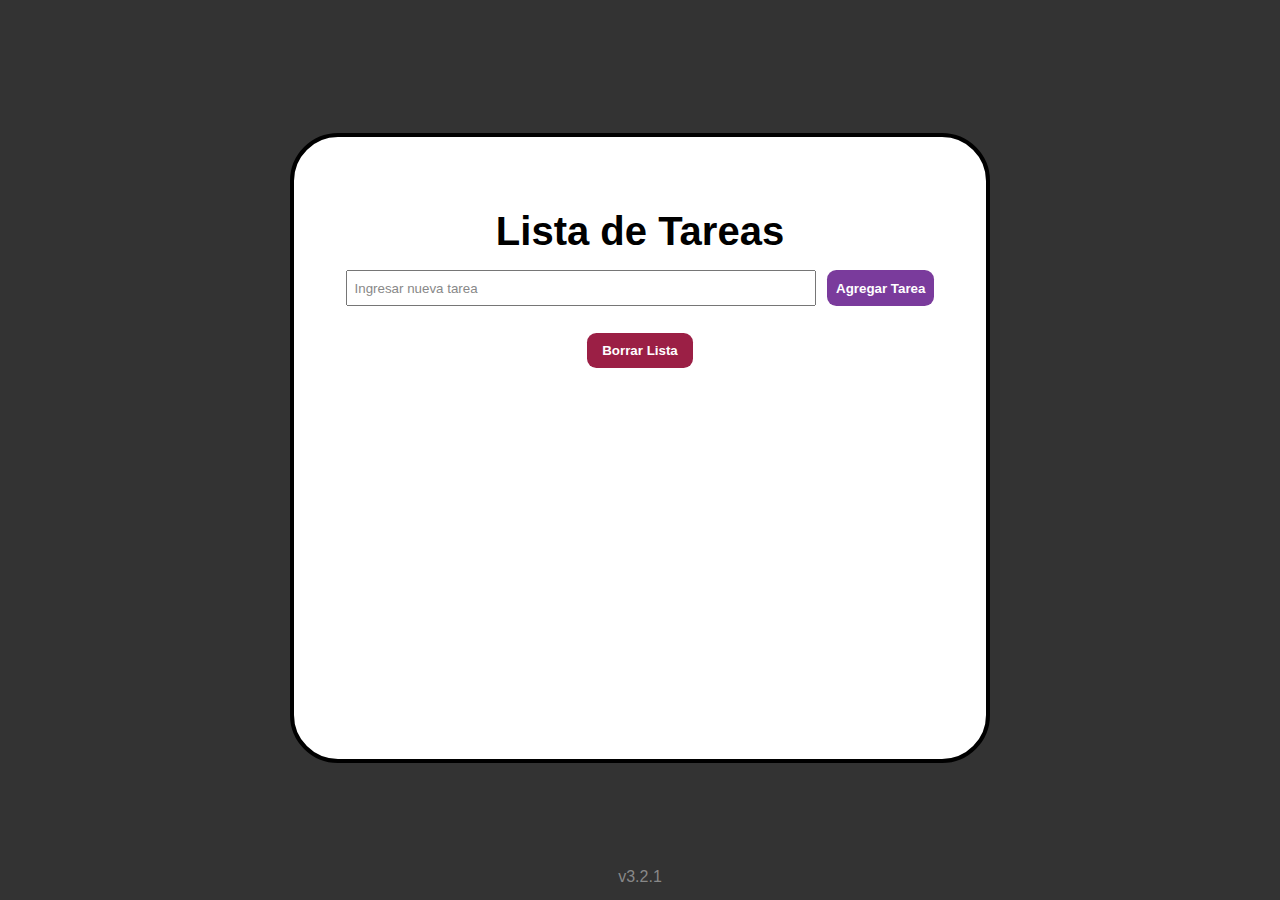
<file: index.html>
<!DOCTYPE html>
<html lang="es">
<head>
    <meta charset="UTF-8">
    <meta name="viewport" content="width=device-width, initial-scale=1.0">
    <link rel="stylesheet" href="css/styles.css">
    <link rel="icon" href="svg/iconos-check-v00.svg" type="image/svg+xml">
    <title>Lista de Tareas</title>
</head>
<body>

    <div class="container">
        <div class="container-interior">
            <h1>Lista de Tareas</h1>
            <div class="entrada">
                <input type="text" placeholder="Ingresar nueva tarea">
                <button id="nueva-tarea">Agregar Tarea</button>
            </div>
            <div class="conjunto-tareas">
                <!--  Aquí van las tareas -->
            </div>
            <div class="container-borrar">
                <button id="borrar-lista">Borrar Lista</button>
            </div>
        </div>
    </div>

    <footer>
        <p>v3.2.1</p>
    </footer>




    <div class="popup">
        <div class="container-popup">
            <h3>Editar Tarea</h3>
            <input type="text">
            <div class="botones">
                <button id="editar-popup">Editar</button>
                <button id="cancelar-popup">Cancelar</button>
            </div>
        </div>
    </div>




    <template>
        <div class="tarea" data-id="">
            <p></p>
            <div class="tarea-botones">
                <button class="boton-editar">
                    <img src="svg/icon-edit.svg" alt="">
                </button>
                <button class="boton-listar">
                    <img src="svg/Icon-check.svg" alt="">
                </button>
                <button class="boton-eliminar">
                    <img src="svg/icon-trash.svg" alt="">
                </button>
            </div>
        </div>
    </template>

    <script type="module" src="js/main.js" ></script>
    
</body>
</html>
</file>
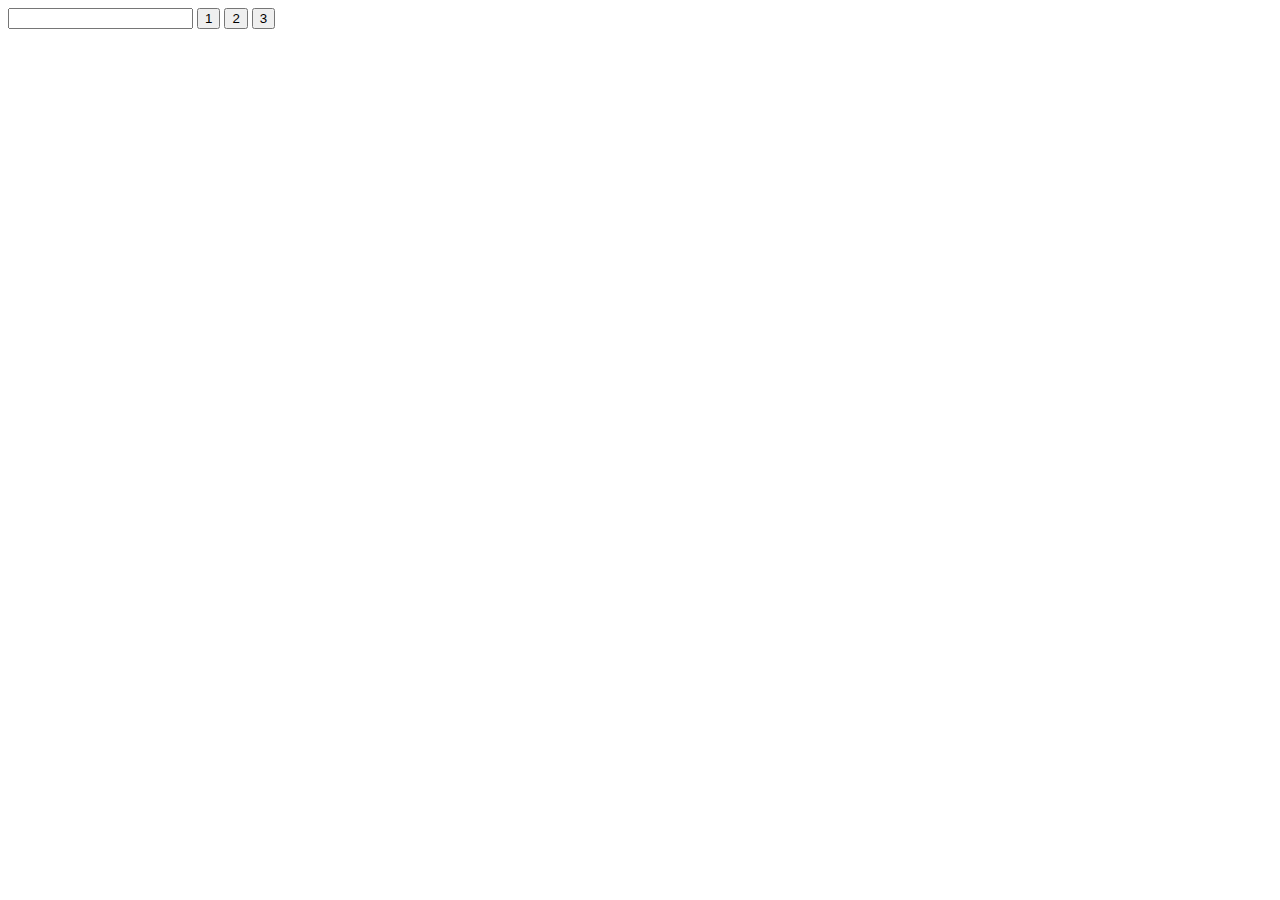
<file: proeba/nose.html>
<!DOCTYPE html>
<html lang="en">
<head>
    <meta charset="UTF-8">
    <meta name="viewport" content="width=device-width, initial-scale=1.0">
    <title>No sabo</title>
</head>
<body>
    
    <input type="text">

    <button class="boton-1">1</button>
    <button class="boton-2">2</button>
    <button class="boton-3">3</button>

    <script src="api.js"></script>
</body>
</html>
</file>
<file: css/styles.css>
:root{
    --negroClaro: #888;
    --negroOscruo: #333;

    --colorSecundario: #7a3b9c;
    --colorPrimario: #1aa67f;
    --colorBorrar: #9b1f45;

    --negroClaroActive: #555;
    --colorSecundarioActive: #48235b;
    --colorBorrarActive: #68172f;
}

/* Estilo para toda la barra de desplazamiento */
::-webkit-scrollbar {
    width: 12px; /* Ancho de la barra vertical */
    height: 12px; /* Altura de la barra horizontal */
  }
  
  /* Estilo para la pista de la barra */
  ::-webkit-scrollbar-track {
    background: var(--colorPrimario); /* Color de fondo de la pista */
    border-radius: 10px; /* Opcional: redondear los bordes */
  }
  
  /* Estilo para el "thumb" (la parte que se mueve) */
  ::-webkit-scrollbar-thumb {
    background: var(--colorSecundario); /* Color del thumb */
    border-radius: 10px; /* Opcional: redondear los bordes */
  }
  
  /* Estilo para el thumb al pasar el mouse */
  ::-webkit-scrollbar-thumb:hover {
    background: var(--colorSecundarioActive); /* Color al hacer hover */
  }

*{
    margin: 0;
    
    font-family:sans-serif;
    user-select: none;

    box-sizing: border-box;
}

body{
    display: flex;
    flex-direction: column;
    min-height: 100vh;
    padding: 3rem 0 1rem;

    background-color: var(--negroOscruo);
}

h1{
    margin-top: 20px;
    margin-bottom: 1em;
    
    margin: 20px 0;
    margin: 1rem 0;
    
    text-align: center;
    font-size: 2.5em;
}

img{
    height: 50%;
    pointer-events: none;
}

input{
    height: 2.2rem;
    width: calc(98% - 8em);
    padding: 0.5em;
}

input::placeholder{
    user-select: none;
    color: var(--negroClaro);
}

button{
    height: 2.2rem;
    width: 8em;

    font-weight: bold;

    background-color: var(--colorSecundario);
    color: white;
    border-radius: 0.7em;
    border: none;
    cursor: pointer;
}

button:active{
    background-color: var(--colorSecundarioActive)
}

footer{
    height: 1rem;
    margin-top: 1.2rem;
}

footer p{
    margin: auto;
    text-align: center;
    color: var(--negroClaro);    
}

/* ------------- ELEMENTOS -------------*/

.container{
    
    margin: auto;
    width: 85%;
    max-width: 700px;
    min-height: 70vh;
    padding: 3.5rem 0;

    border: 0.3rem solid black;
    background-color: white;
    border-radius: 3rem;
}

.container-interior{
    display: flex;
    flex-direction: column;
    align-items: center;
    margin: auto;
    width: 85%;
}

.entrada{
    display: flex;
    margin-bottom: 1em;
    justify-content: space-between;
    height: 2.2em;
    width: 100%;
}

/* TAREAS */


p {
    max-width: calc(100% - 4.2rem); 
    overflow-wrap: break-word; 
}

.conjunto-tareas{
    display: flex;
    flex-direction: column-reverse;
    width: 100%;
    margin-bottom: 0.7em;
}

.tarea{
    display: flex;
    padding: 0.5rem;
    justify-content: space-between;
    border-radius: 1rem;
    background-color: var(--colorPrimario);
    border: 0.1rem solid var(--negroOscruo);
    margin-bottom: 0.3rem;
    
}

.tarea-botones{
    display: flex;
}

.tarea-botones button{
    display: flex;
    justify-content: center;
    align-items: center;
    width: 1.8rem;
    height: 1.8rem;
    margin-left: 0.25rem;

    background-color: var(--colorSecundario);
}

.tarea-botones button:active{
    background-color: var(--colorSecundarioActive);
}

/* Botón de eliminar */
.tarea-botones button:nth-child(2) {
    background-color: var(--colorBorrar);
  }

.tarea-botones button:nth-child(2):active {
    background-color: var(--colorBorrarActive);
  }

.container-borrar button{
    background-color: var(--colorBorrar);
}

.container-borrar > :active{
    background-color: var(--colorBorrarActive);
}

.tarea p{
    margin: 0.3rem 0;
}


/* LISTADO DE ESTILOS */

.listado{
    background-color: var(--negroOscruo);
    order: -1;
}

.listado p{
    text-decoration: line-through;
    font-style: italic;
    color: var(--negroClaro);
}

.listado button{
    background-color: var(--negroClaro);
}

.listado button:active{
    background-color: var(--negroClaroActive);
}

/*  */

.popup{
    position: absolute;
    top: 0;
    left: 0;
    display: flex;
    align-items: center;
    justify-content: center;
    transform: translateY(-100%);
    transition: transform 0.3s ease;

    width: 100%;
    height: 100%;
    background-color: rgba(0, 0, 0, 0.6);
}

.popup--visible{
    transform: translateY(0);
}

.container-popup{
    display: flex;
    flex-direction: column;
    align-items: center;
    justify-content: center;

    width: 600px;
    height: 200px;
    padding: 30px;

    border: 2px solid #000;
    border-radius: 15px;
    background-color: #fff;
}

.container-popup input{
    margin: 1rem 0
}
</file>
